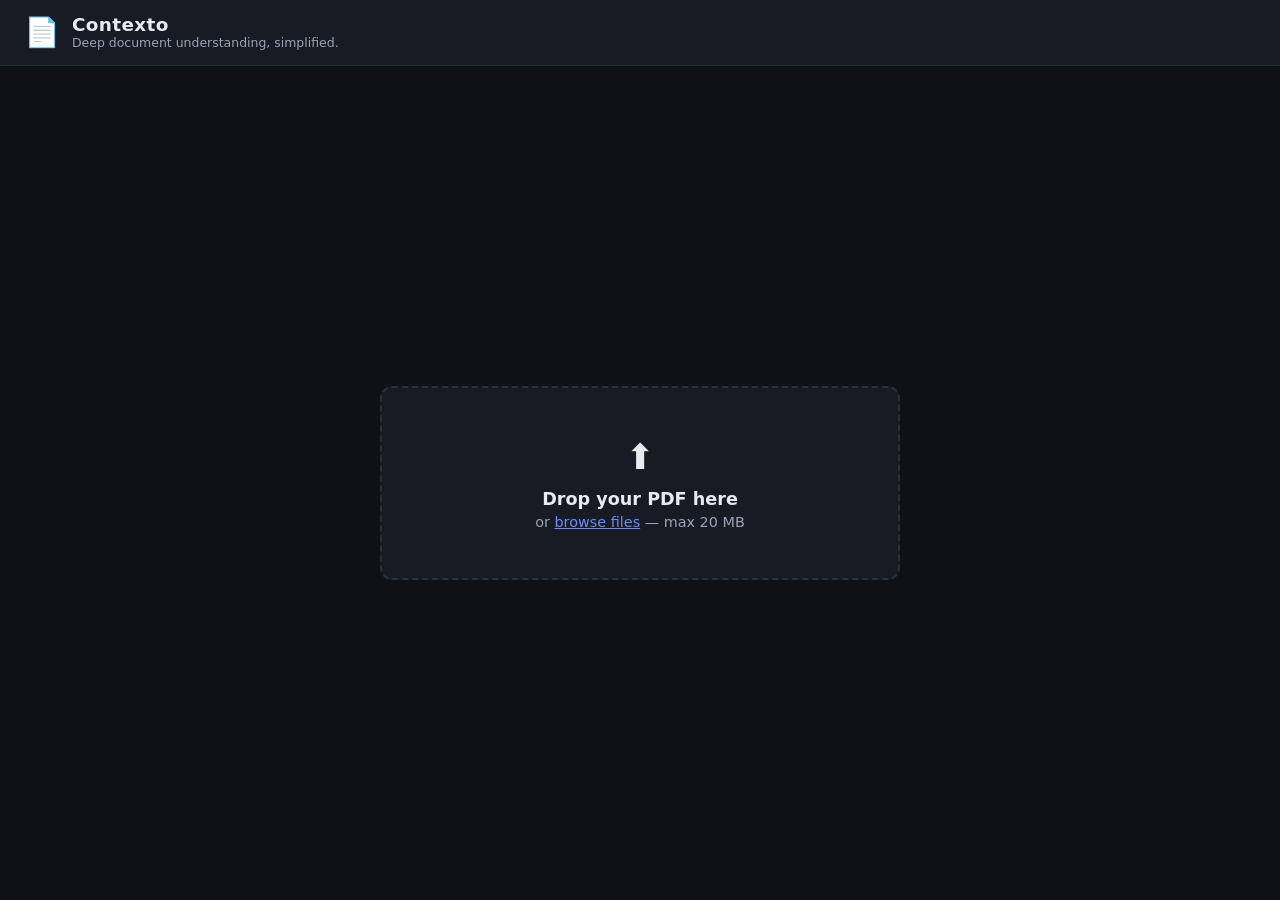
<file: static/index.html>
<!DOCTYPE html>
<html lang="en">
<head>
  <meta charset="UTF-8" />
  <meta name="viewport" content="width=device-width, initial-scale=1.0" />
  <title>Contexto — Deep document understanding, simplified</title>
  <link rel="stylesheet" href="/static/style.css" />
  <link rel="icon" href="data:image/svg+xml,<svg xmlns='http://www.w3.org/2000/svg' viewBox='0 0 100 100'><text y='.9em' font-size='90'>📄</text></svg>" />
</head>
<body>
  <header class="topbar">
    <div class="brand">
      <span class="brand-icon">📄</span>
      <div>
        <h1>Contexto</h1>
        <p>Deep document understanding, simplified.</p>
      </div>
    </div>
    <div id="session-badge" class="session-badge hidden">
      <span id="doc-name" class="doc-name"></span>
      <span id="doc-chunks" class="doc-chunks"></span>
      <button id="clear-btn" class="btn-clear" title="Remove document and start over">✕ New document</button>
    </div>
  </header>

  <main id="main">
    <!-- Upload view -->
    <section id="upload-view" class="upload-view">
      <div id="dropzone" class="dropzone" tabindex="0" role="button" aria-label="Upload a PDF">
        <div class="dropzone-inner">
          <div class="dropzone-icon">⬆️</div>
          <p class="dropzone-title">Drop your PDF here</p>
          <p class="dropzone-sub">or <span class="link">browse files</span> — max 20 MB</p>
        </div>
        <div id="upload-progress" class="upload-progress hidden">
          <div class="spinner"></div>
          <p id="upload-status">Uploading &amp; indexing…</p>
        </div>
      </div>
      <input type="file" id="file-input" accept=".pdf,application/pdf" hidden />
      <p id="upload-error" class="error-msg hidden"></p>
    </section>

    <!-- Chat view -->
    <section id="chat-view" class="chat-view hidden">
      <div id="messages" class="messages"></div>
      <form id="chat-form" class="chat-form" autocomplete="off">
        <textarea id="chat-input" rows="1" placeholder="Ask a question about your document…" required></textarea>
        <button type="submit" id="send-btn" class="btn-send" title="Send">➤</button>
      </form>
    </section>
  </main>

  <script src="/static/app.js"></script>
</body>
</html>
</file>
<file: static/style.css>
:root {
  --bg: #0f1117;
  --surface: #181b23;
  --surface-2: #1f232e;
  --border: #2b3040;
  --text: #e8eaf0;
  --text-dim: #9aa1b5;
  --accent: #6c8cff;
  --accent-hover: #85a0ff;
  --danger: #ff6b6b;
  --radius: 12px;
  font-size: 16px;
}

* { box-sizing: border-box; margin: 0; padding: 0; }

html, body { height: 100%; }

body {
  font-family: "Segoe UI", system-ui, -apple-system, sans-serif;
  background: var(--bg);
  color: var(--text);
  display: flex;
  flex-direction: column;
}

/* ---------- Top bar ---------- */
.topbar {
  display: flex;
  align-items: center;
  justify-content: space-between;
  gap: 1rem;
  padding: 0.9rem 1.5rem;
  border-bottom: 1px solid var(--border);
  background: var(--surface);
  flex-wrap: wrap;
}

.brand { display: flex; align-items: center; gap: 0.75rem; }
.brand-icon { font-size: 1.8rem; }
.brand h1 { font-size: 1.15rem; letter-spacing: 0.02em; }
.brand p { font-size: 0.78rem; color: var(--text-dim); }

.session-badge {
  display: flex;
  align-items: center;
  gap: 0.75rem;
  background: var(--surface-2);
  border: 1px solid var(--border);
  border-radius: var(--radius);
  padding: 0.4rem 0.75rem;
  font-size: 0.85rem;
}

.doc-name { font-weight: 600; max-width: 220px; overflow: hidden; text-overflow: ellipsis; white-space: nowrap; }
.doc-chunks { color: var(--text-dim); font-size: 0.78rem; }

.btn-clear {
  background: none;
  border: 1px solid var(--border);
  color: var(--text-dim);
  border-radius: 8px;
  padding: 0.3rem 0.6rem;
  font-size: 0.78rem;
  cursor: pointer;
  transition: color 0.15s, border-color 0.15s;
}
.btn-clear:hover { color: var(--danger); border-color: var(--danger); }

/* ---------- Layout ---------- */
#main {
  flex: 1;
  display: flex;
  flex-direction: column;
  min-height: 0;
  width: 100%;
  max-width: 860px;
  margin: 0 auto;
  padding: 1rem 1.25rem;
}

.hidden { display: none !important; }

/* ---------- Upload view ---------- */
.upload-view {
  flex: 1;
  display: flex;
  flex-direction: column;
  align-items: center;
  justify-content: center;
  gap: 1rem;
}

.dropzone {
  width: 100%;
  max-width: 520px;
  border: 2px dashed var(--border);
  border-radius: var(--radius);
  background: var(--surface);
  padding: 3rem 2rem;
  text-align: center;
  cursor: pointer;
  transition: border-color 0.2s, background 0.2s;
}
.dropzone:hover, .dropzone:focus-visible, .dropzone.dragover {
  border-color: var(--accent);
  background: var(--surface-2);
  outline: none;
}

.dropzone-icon { font-size: 2.2rem; margin-bottom: 0.75rem; }
.dropzone-title { font-size: 1.1rem; font-weight: 600; }
.dropzone-sub { color: var(--text-dim); font-size: 0.9rem; margin-top: 0.35rem; }
.link { color: var(--accent); text-decoration: underline; }

.upload-progress { display: flex; flex-direction: column; align-items: center; gap: 0.9rem; }
.upload-progress p { color: var(--text-dim); font-size: 0.95rem; }

.error-msg {
  color: var(--danger);
  font-size: 0.9rem;
  text-align: center;
  max-width: 520px;
}

/* ---------- Chat view ---------- */
.chat-view {
  flex: 1;
  display: flex;
  flex-direction: column;
  min-height: 0;
}

.messages {
  flex: 1;
  overflow-y: auto;
  display: flex;
  flex-direction: column;
  gap: 1rem;
  padding: 0.5rem 0.25rem 1rem;
}

.msg {
  max-width: 85%;
  padding: 0.75rem 1rem;
  border-radius: var(--radius);
  line-height: 1.55;
  font-size: 0.95rem;
  white-space: pre-wrap;
  word-wrap: break-word;
}

.msg.user {
  align-self: flex-end;
  background: var(--accent);
  color: #fff;
  border-bottom-right-radius: 4px;
}

.msg.bot {
  align-self: flex-start;
  background: var(--surface-2);
  border: 1px solid var(--border);
  border-bottom-left-radius: 4px;
}

.msg.bot.error { border-color: var(--danger); color: var(--danger); }

/* Blinking caret while tokens are still streaming in */
.msg.bot.streaming .answer-body::after {
  content: "▍";
  color: var(--accent);
  animation: blink 1s steps(2, start) infinite;
}
@keyframes blink { to { visibility: hidden; } }

.msg.system {
  align-self: center;
  background: none;
  color: var(--text-dim);
  font-size: 0.85rem;
  text-align: center;
  padding: 0.25rem;
}

/* Sources */
.sources { margin-top: 0.75rem; border-top: 1px solid var(--border); padding-top: 0.6rem; }

.sources summary {
  cursor: pointer;
  color: var(--text-dim);
  font-size: 0.8rem;
  user-select: none;
}
.sources summary:hover { color: var(--accent); }

.source-item {
  margin-top: 0.55rem;
  background: var(--surface);
  border: 1px solid var(--border);
  border-radius: 8px;
  padding: 0.55rem 0.75rem;
  font-size: 0.82rem;
}
.source-page {
  display: inline-block;
  color: var(--accent);
  font-weight: 600;
  font-size: 0.75rem;
  margin-bottom: 0.3rem;
}
.source-excerpt { color: var(--text-dim); font-style: italic; }

/* Typing indicator */
.typing { display: inline-flex; gap: 5px; align-items: center; padding: 0.35rem 0; }
.typing span {
  width: 7px; height: 7px;
  border-radius: 50%;
  background: var(--text-dim);
  animation: bounce 1.2s infinite ease-in-out;
}
.typing span:nth-child(2) { animation-delay: 0.15s; }
.typing span:nth-child(3) { animation-delay: 0.3s; }

@keyframes bounce {
  0%, 60%, 100% { transform: translateY(0); opacity: 0.4; }
  30% { transform: translateY(-5px); opacity: 1; }
}

/* Chat input */
.chat-form {
  display: flex;
  gap: 0.6rem;
  align-items: flex-end;
  border: 1px solid var(--border);
  background: var(--surface);
  border-radius: var(--radius);
  padding: 0.5rem 0.5rem 0.5rem 0.9rem;
}
.chat-form:focus-within { border-color: var(--accent); }

#chat-input {
  flex: 1;
  resize: none;
  border: none;
  background: none;
  color: var(--text);
  font-family: inherit;
  font-size: 0.95rem;
  line-height: 1.5;
  max-height: 140px;
  outline: none;
}
#chat-input::placeholder { color: var(--text-dim); }

.btn-send {
  background: var(--accent);
  border: none;
  color: #fff;
  width: 38px;
  height: 38px;
  border-radius: 10px;
  font-size: 1rem;
  cursor: pointer;
  flex-shrink: 0;
  transition: background 0.15s;
}
.btn-send:hover:not(:disabled) { background: var(--accent-hover); }
.btn-send:disabled { opacity: 0.45; cursor: not-allowed; }

/* Spinner */
.spinner {
  width: 34px; height: 34px;
  border: 3px solid var(--border);
  border-top-color: var(--accent);
  border-radius: 50%;
  animation: spin 0.8s linear infinite;
}
@keyframes spin { to { transform: rotate(360deg); } }

/* Scrollbar */
.messages::-webkit-scrollbar { width: 8px; }
.messages::-webkit-scrollbar-thumb { background: var(--border); border-radius: 4px; }

@media (max-width: 600px) {
  .msg { max-width: 95%; }
  .doc-name { max-width: 120px; }
}
</file>
